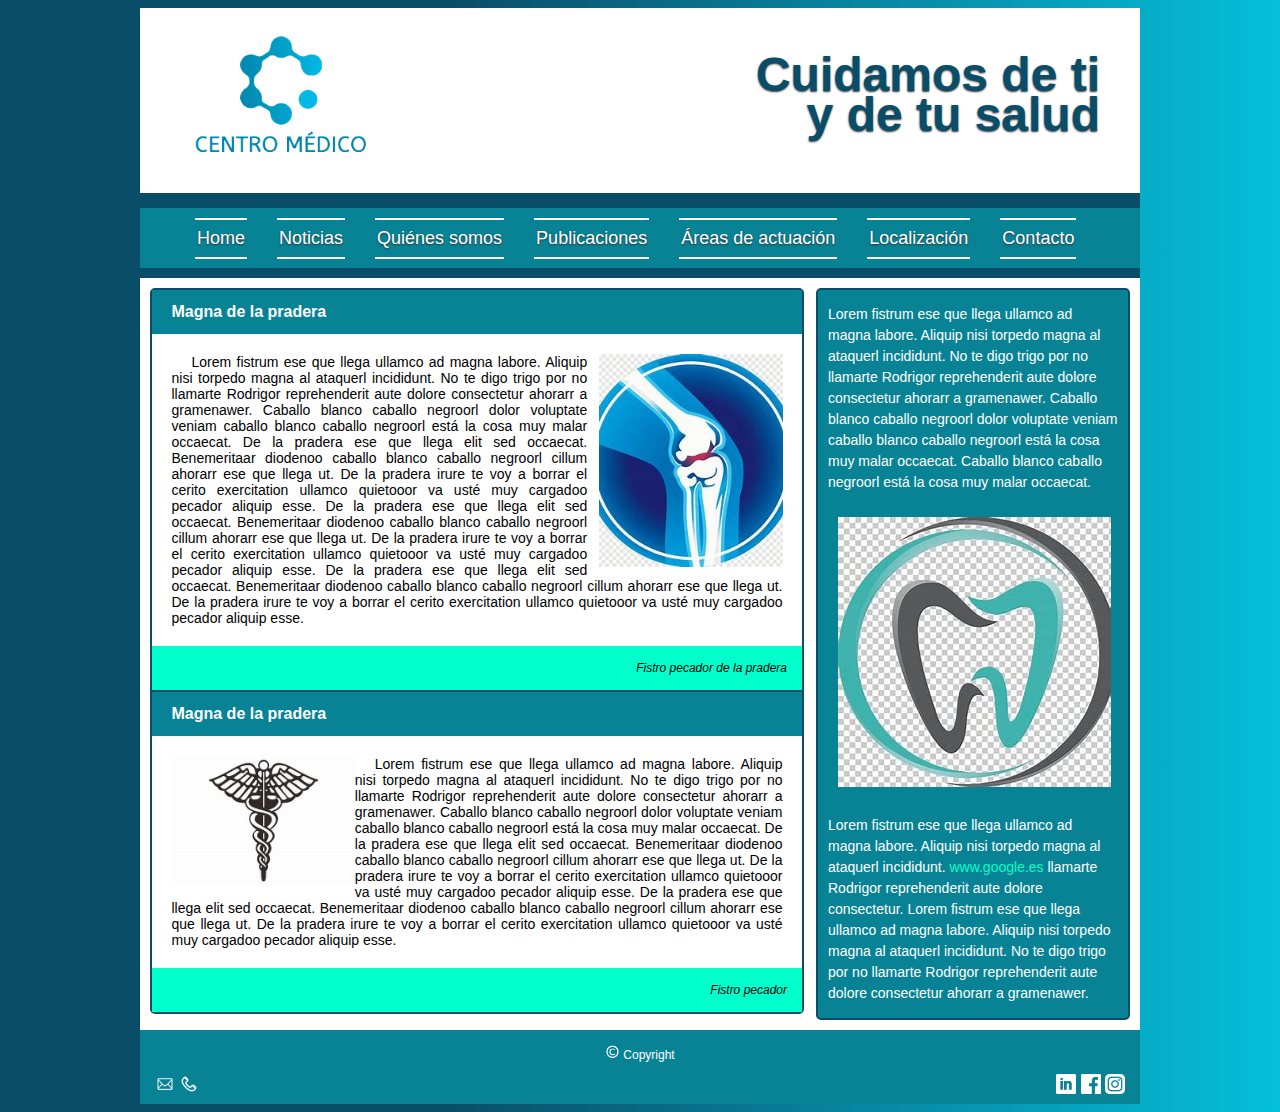
<file: Tarea_01_web/html/index.html>
<!DOCTYPE html>
<html>
    <head>
		<meta charset="utf-8">
		<meta name="viewport" content="width=device-width, initial-scale=1.0">
    	<title>Home</title>
	    <link rel="stylesheet" type="text/css" href="../css/index.css">
    </head>

    <body>
        <div class="contenedor">
    	    <header>
	    	    <img src="../images/logook.png">
			    <h1>Cuidamos de ti </br>y de tu salud</h1>
     	    </header>
		    <nav>
	    	    <ul>
					<li><a href="index.html">Home</a></li>
					<li><a href="noticias.html">Noticias</a></li>
					<li><a href="quienes_somos.html">Quiénes somos</a></li>
					<li><a href="publicaciones.html">Publicaciones</a></li>
			        <li class = "desplegable"><a href="areas_actuacion.html">Áreas de actuación</a>
						<ul>
							<li><a href="../images/odontologo.png">Odontología</a></li>
							<li class="desp1"><a href="../images/traumatologia.png">Traumatología</a></li>
							<li class="desp2"><a href="../images/medicina_general.png">Medicina General</a></li>
						</ul>
					</li>
					<li><a href="localizacion.html"></a>Localización</a></li>
					<li><a href="contacto.html">Contacto</a></li>
		        </ul>
	        </nav>
            <section>
                <header>
					<h4>Magna de la pradera</h4>
                </header>
                <article>
					<p>
						<a href="../images/traumatologia.png" target="_blank"><img src="../images/traumatologia.png" class="imgderechatexto"></a>
						Lorem fistrum ese que llega ullamco ad magna labore. Aliquip nisi torpedo magna al ataquerl
						incididunt. No te digo trigo por no llamarte Rodrigor reprehenderit aute dolore consectetur
						ahorarr a gramenawer. Caballo blanco caballo negroorl dolor voluptate veniam caballo blanco
						caballo negroorl está la cosa muy malar occaecat. De la pradera ese que llega elit sed occaecat.
						Benemeritaar diodenoo caballo blanco caballo negroorl cillum ahorarr ese que llega ut.
						De la pradera irure te voy a borrar el cerito exercitation ullamco quietooor va usté muy
						cargadoo pecador aliquip esse. De la pradera ese que llega elit sed occaecat.
						Benemeritaar diodenoo caballo blanco caballo negroorl cillum ahorarr ese que llega ut.
						De la pradera irure te voy a borrar el cerito exercitation ullamco quietooor va usté muy
						cargadoo pecador aliquip esse. De la pradera ese que llega elit sed occaecat.
						Benemeritaar diodenoo caballo blanco caballo negroorl cillum ahorarr ese que llega ut.
						De la pradera irure te voy a borrar el cerito exercitation ullamco quietooor va usté muy
						cargadoo pecador aliquip esse.
					</p>
                </article>
                <footer>
					<p>Fistro pecador de la pradera</p>
                </footer>
				<header>
					<h4>Magna de la pradera</h4>
                </header>
                <article>
					<p>
						<a href="../images/medicina_general.png" target="_blank"><img src="../images/medicina_general.png" class="imgizquierdatexto" alt="Imagen de medicine general"></a>
						Lorem fistrum ese que llega ullamco ad magna labore. Aliquip nisi torpedo magna al ataquerl
						incididunt. No te digo trigo por no llamarte Rodrigor reprehenderit aute dolore consectetur
						ahorarr a gramenawer. Caballo blanco caballo negroorl dolor voluptate veniam caballo blanco
						caballo negroorl está la cosa muy malar occaecat. De la pradera ese que llega elit sed occaecat.
						Benemeritaar diodenoo caballo blanco caballo negroorl cillum ahorarr ese que llega ut.
						De la pradera irure te voy a borrar el cerito exercitation ullamco quietooor va usté muy
						cargadoo pecador aliquip esse. De la pradera ese que llega elit sed occaecat.
						Benemeritaar diodenoo caballo blanco caballo negroorl cillum ahorarr ese que llega ut.
						De la pradera irure te voy a borrar el cerito exercitation ullamco quietooor va usté muy
						cargadoo pecador aliquip esse.</p>
                </article>
                <footer>
					<p>Fistro pecador</p>
                </footer>
            </section>
		    <aside><!--Banners y publicidad-->
				<p>Lorem fistrum ese que llega ullamco ad magna labore. Aliquip nisi torpedo magna al ataquerl
					incididunt. No te digo trigo por no llamarte Rodrigor reprehenderit aute dolore consectetur
					ahorarr a gramenawer. Caballo blanco caballo negroorl dolor voluptate veniam caballo blanco
					caballo negroorl está la cosa muy malar occaecat. Caballo blanco caballo negroorl está la
					cosa muy malar occaecat.
				</p>
				<a href= "../images/odontologo.png" target="_blank">
					<img src="../images/odontologo.png" class="imgaside" alt="Diente">
				</a>
				<p>Lorem fistrum ese que llega ullamco ad magna labore. Aliquip nisi torpedo magna al ataquerl
					incididunt. <a href="https://www.google.es/">www.google.es</a> llamarte Rodrigor reprehenderit aute dolore consectetur.
					Lorem fistrum ese que llega ullamco ad magna labore. Aliquip nisi torpedo magna al ataquerl
					incididunt. No te digo trigo por no llamarte Rodrigor reprehenderit aute dolore consectetur
					ahorarr a gramenawer.
				</p>
            </aside>
			<footer><!--pie de pagina con contacto y redes-->
				<p class="copyright"><img src="../images/copyright-w.png" alt="copyright">Copyright</p>
				<a href="mailto:vanesa.lido@gmail.com"><img src="../images/sobre-white.png"></a>
				<img src="../images/telephone-w.png" alt="telefono">
				<div class = "redes">
					<a href="https://www.linkedin.com/" target="_blank"><img src="../images/linkedin-w.png"></a>
					<a href="https://www.facebook.com/" target="_blank"><img src="../images/facebook-w.png"></a>
					<a href="https://www.instagram.com/" target="_blank"><img src="../images/instagram-w.png"></a>
				</div>
			</footer>
		</div>
    </body>
</html>
</file>
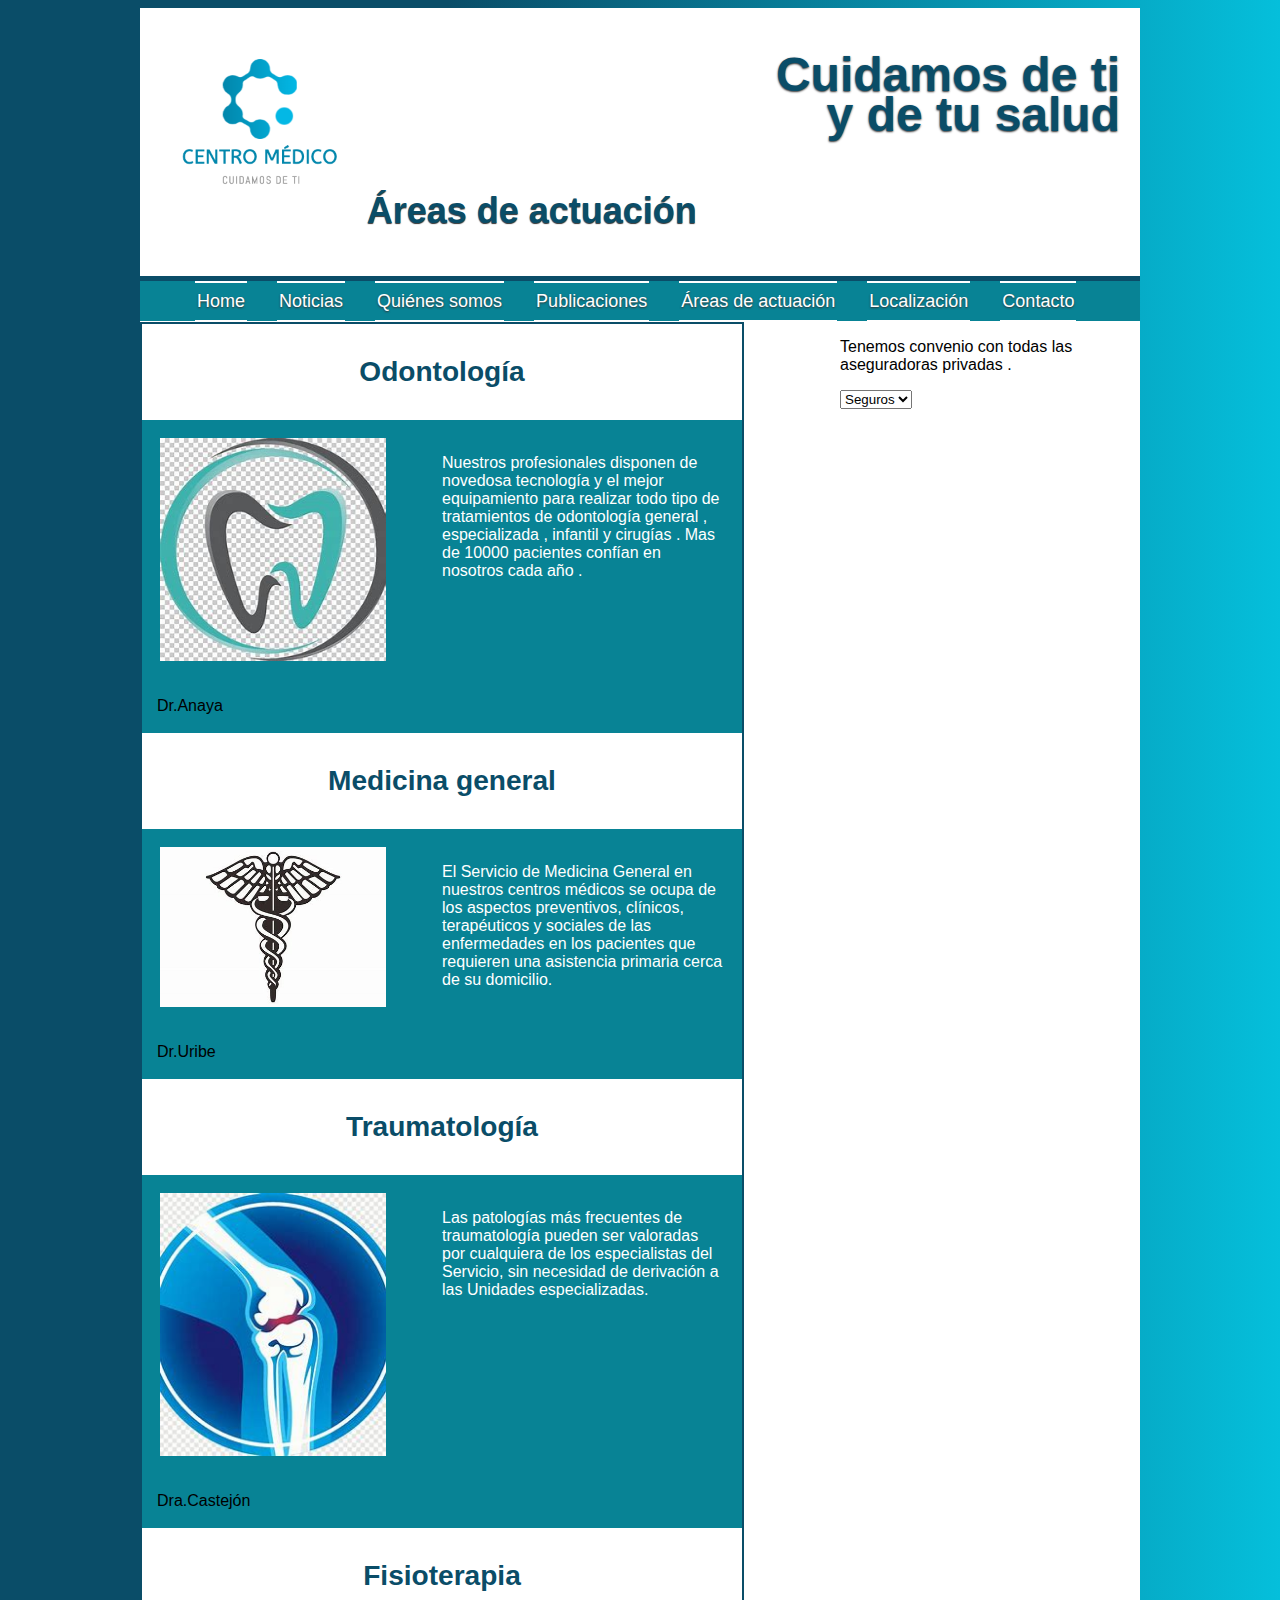
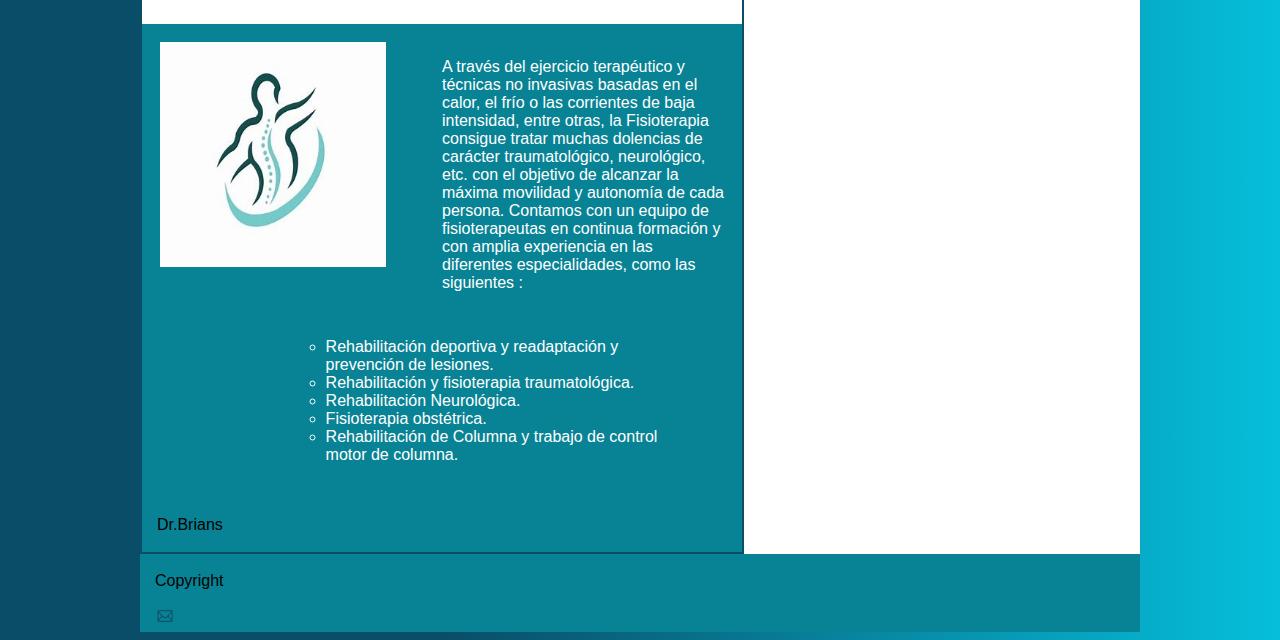
<file: Tarea_01_web/html/areas_actuacion.html>
<!DOCTYPE html>
<html>
<head> 
    <meta charset="utf-8">
    <meta name="viewport" content="width=device-width,initial-scale=1.0">
    <title>Áreas de actuación</title>
    <link rel="stylesheet" type="text/css" href="../css/areas_actuacion.css">
</head>
<body>
    <div class="contenedor">
     <header>
   
        <img src="../images/logo.png" width="170px">
        <h1>Cuidamos de ti </br>y de tu salud</h1>
        <h2>Áreas de actuación </h2>
     </header>
    
        <nav>
            <ul>
                <li><a href="index.html">Home</a></li>
                <li>Noticias</li>
                <li><a href="quienes_somos.html">Quiénes somos</a></li>
                <li>Publicaciones</li>
                <li class = "desplegable"><a href="areas_actuacion.html">Áreas de actuación</a>
                    <ul>
                        <li><a href="../images/odontologo.png">Odontología</a></li>
                        <li class="desp1"><a href="../images/traumatologia.png">Traumatología</a></li>
                        <li class="desp2"><a href="../images/medicina_general.png">Medicina General</a></li>
                    </ul>
                </li>
                <li>Localización</li>
                <li><a href="contacto.html">Contacto</a></li>
            </ul>
        </nav>

        
    
        <section>
            <header>
             <h3>Odontología</h3>
            </header>
            <article>
              <p>Nuestros profesionales disponen de novedosa tecnología y el mejor equipamiento para realizar todo tipo de tratamientos de odontología general , 
               especializada , infantil y cirugías . Mas de 10000 pacientes confían en nosotros cada año .</p>
              <img src="../images/odontologo.png  "class="imagenodo"> 
            </article>
            <footer><!--Pie del artículo con el autor por ejemplo-->
             <p>Dr.Anaya</p>
            </footer>
            <header>
                <h3>Medicina general</h3>
            </header>
            <article>
                <p> El Servicio de Medicina General en nuestros centros médicos se ocupa de los aspectos preventivos, clínicos, terapéuticos y sociales de las 
                    enfermedades en los pacientes que requieren una asistencia primaria cerca de su domicilio.</p>

                <img src="../images/medicina_general.png "class="imagenodo"> 
            </article>
            <footer><!--Pie del artículo con el autor por ejemplo-->
             <p>Dr.Uribe</p>
            </footer>
            <header>
              <h3>Traumatología</h3>
            </header>
            <article>
               <p>Las patologías más frecuentes de traumatología pueden ser valoradas por cualquiera de los especialistas del Servicio, sin necesidad de derivación
                  a las Unidades especializadas.</p>
                <img src="../images/traumatologia.png   " class="imagenodo"> 
            </article>
            <footer><!--Pie del artículo con el autor por ejemplo-->
              <p>Dra.Castejón</p>
            </footer>
            <header>
              
              <h3>Fisioterapia</h3>
            </header>
            <article>
             <p> A través del ejercicio terapéutico y técnicas no invasivas basadas en el calor, el frío o las corrientes de baja intensidad, entre otras, 
                  la Fisioterapia consigue tratar muchas dolencias de carácter traumatológico, neurológico, etc. con el objetivo de alcanzar la máxima movilidad 
                   y autonomía de cada persona.
                   Contamos con un equipo de fisioterapeutas en continua formación y con amplia experiencia en las diferentes especialidades, como las siguientes :
             </p>
                <img src="../images/fisioterapia.png   " class="imagenodo"> 
                <ul id="fisioterapia" type="circle">
                    <li>Rehabilitación deportiva y readaptación y prevención de lesiones.</li>
                    <li>Rehabilitación y fisioterapia traumatológica.</li>
                    <li>Rehabilitación Neurológica.</li>
                    <li>Fisioterapia obstétrica.</li>
                    <li>Rehabilitación de Columna y trabajo de control motor de columna.</li>
                </ul>
            </article>
            <footer><!--Pie del artículo con el autor por ejemplo-->
              <p>Dr.Brians</p>
            </footer>
        </section>
        <aside>
            <p>Tenemos convenio con todas las aseguradoras privadas .</p>
            <select name="" id="">
                <option value="Seguros" disabled selected>
                    Seguros
                </option>
                <option value="Sanitas">
                    Sanitas
                </option>
                <option value="Adeslas">
                    Adeslas
                </option>
                <option value="Mafre">
                    Mafre
                </option>
                <option value="Asisa">
                    Asisa
                </option>

            </select>
            
        </aside>
            
            <footer><!--pie de pagina con contacto-->
                    <p>Copyright</p>
                    <a href="mailto:vanesa.lido@gmail.com"><img src="../images/sobre.png" width="20px"></a>
             </footer>
               
        
        
        
    
     



   
    </div>
</body>
</html>
</file>
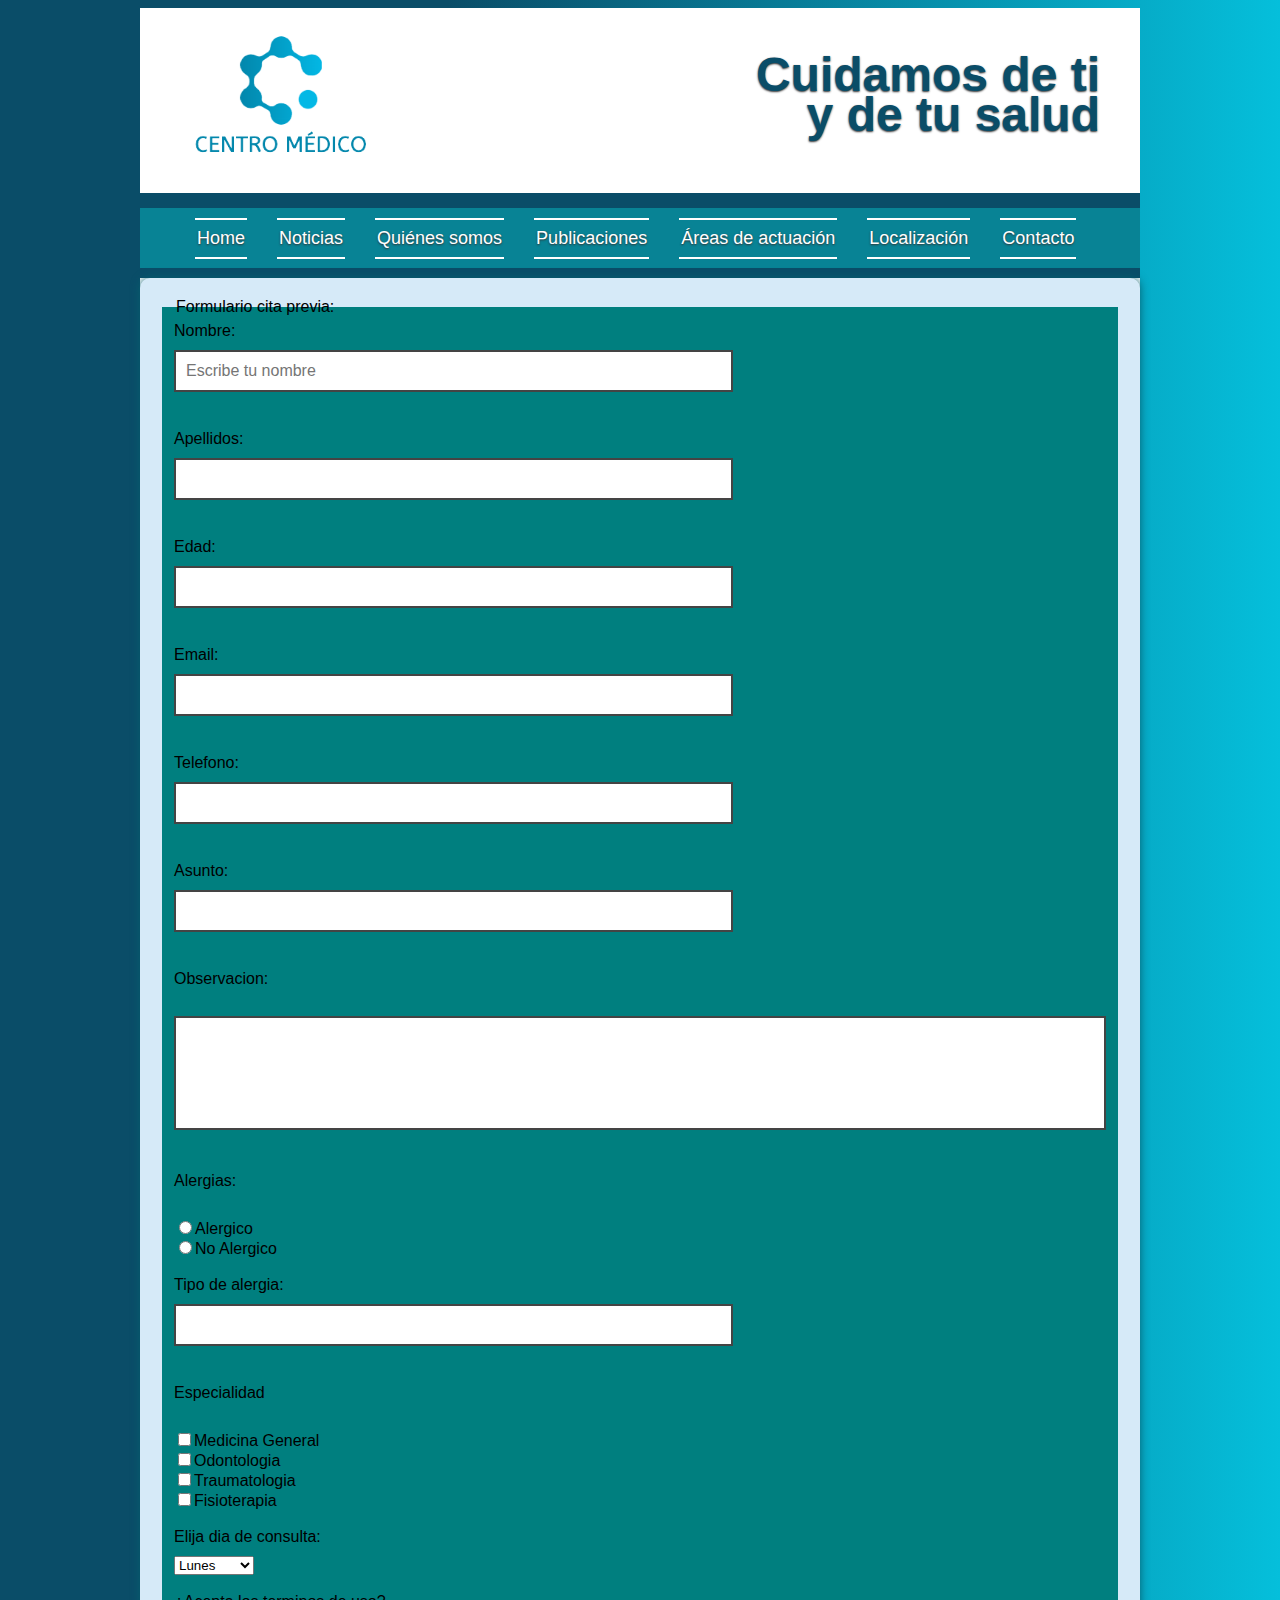
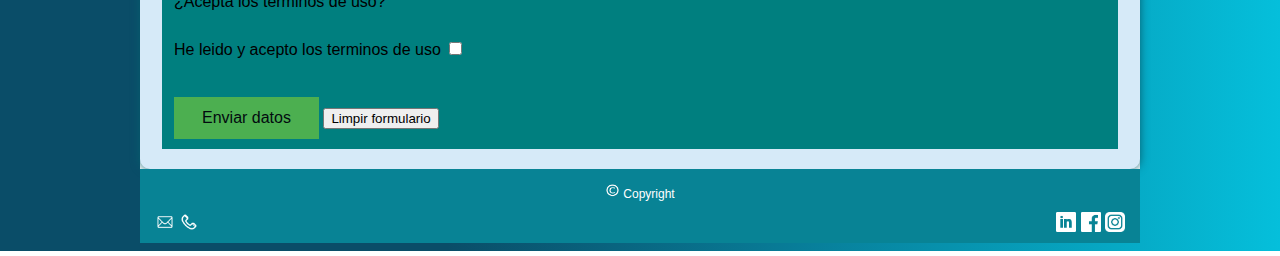
<file: Tarea_01_web/html/contacto.html>
<!DOCTYPE html>
<html>
    <head>
		<meta charset="utf-8">
		<meta name="viewport" content="width=device-width, initial-scale=1.0">
    	<title>Home</title>
	    <link rel="stylesheet" type="text/css" href="../css/contacto.css">
    </head>

    <body>
        <div class="contenedor">
    	    <header>
	    	    <img src="../images/logook.png">
			    <h1>Cuidamos de ti </br>y de tu salud</h1>
     	    </header>
		    <nav>
	    	    <ul>
					<li><a href="index.html">Home</a></li>
					<li><a href="noticias.html">Noticias</a></li>
					<li><a href="quienes_somos.html">Quiénes somos</a></li>
					<li><a href="publicaciones.html">Publicaciones</a></li>
					<li class = "desplegable"><a href="areas_actuacion.html">Áreas de actuación</a>
						<ul>
							<li><a href="../images/odontologo.png">Odontología</a></li>
							<li class="desp1"><a href="../images/traumatologia.png">Traumatología</a></li>
							<li class="desp2"><a href="../images/medicina_general.png">Medicina General</a></li>
						</ul>
					</li>
					<li><a href="localizacion.html"></a>Localización</a></li>
					<li><a href="contacto.html">Contacto</a></li>
		        </ul>
	        </nav>
			<style>
				/* Estilos generales para el formulario */
				form {
				  max-width: 1300px; /* Ancho máximo del formulario en dispositivos de escritorio */
				  margin: 0 auto; /* Centrar el formulario en la página */
				}
				
				/* Media query para dispositivos móviles y tablets */
				@media screen and (max-width: 768px) {
				  form {
					max-width: 100%; /* Ancho completo del formulario en dispositivos más pequeños */
					padding: 0 20px; /* Agregar un poco de espacio adicional a los lados del formulario */
				  }
				}
				</style>
				
            <form action="citaMedica.jsp" method="post">
				<fieldset>
					<legend>Formulario cita previa:</legend>
					<label for="Nombre">Nombre: </label>
					<input id="Nombre" placeholder="Escribe tu nombre" type="text" name="Nombre"/>
					<!--
						Hacer espacios con css.
					-->
					<br/>
					<br/>
					<label for="Apellidos">Apellidos: </label>
					<input id="Apellidos" type="text" name="Apellidos" />
					<br/>
					<br/>
					<label for="Edad">Edad: </label>
					<input id="Edad" type="text" name="Edad" />
					<br/>
					<br/>
					<label for="Email">Email: </label>
					<input id="Email" type="text" name="Email" />
					<br/>
					<br/>
					<label for="Telefono">Telefono: </label>
					<input id="Telefono" type="text" name="Telefono" />
					<br/>
					<br/>
					<label for="Asunto">Asunto: </label>
					<input id="Asunto" type="text" name="Asunto" />
					<br/>
					<br/>
					<label for="observacion">Observacion: </label>
					<br />
					<textarea style="resize: none;" rows="5" cols="80" name="Observacion"></textarea>
					<br />
					<br />
					<label for="Alergias">Alergias: </label> <br />
					<input type="radio" name="Alergias" value="A" />Alergico<br />
					<input type="radio" name="Alergias" value="N" />No Alergico<br />
					<br />
					<label for="Tipo de alergia">Tipo de alergia: </label>
					<input id="Tipo de alergia" type="text" name="Tipo de alergia" />
					<br />
					<br />
					<label for="Especialidad">Especialidad</label>
					<br />
					<input type="checkbox" name="Especialidad" value="M" />Medicina General<br />
					<input type="checkbox" name="Especialidad" value="O" />Odontologia<br />
					<input type="checkbox" name="Especialidad" value="T" />Traumatologia<br />
					<input type="checkbox" name="Especialidad" value="F" />Fisioterapia<br />
					<br />
					<label for="dia de consulta">Elija dia de consulta: </label>
					<select name="dia de consulta">
						<option value="Lu">Lunes</option>
						<option value="Ma">Martes</option>
						<option value="Mi">Miercoles</option>
						<option value="Ju">Jueves</option>
						<option value="Vi">Viernes</option>
					</select>
					<br />
					<br />
					<label for="Terminos">¿Acepta los terminos de uso? </label>
					<br />
					He leido y acepto los terminos de uso <input type="checkbox" name="Terminos" value="Y" />
					<br />
					<br />
					<input type="submit" value="Enviar datos" />
					<input type="reset" value="Limpir formulario" />

				</fieldset>
			</form>
			<footer><!--pie de pagina con contacto y redes-->
				<p class="copyright"><img src="../images/copyright-w.png" alt="copyright">Copyright</p>
				<a href="mailto:vanesa.lido@gmail.com"><img src="../images/sobre-white.png"></a>
				<img src="../images/telephone-w.png" alt="telefono">
				<div class = "redes">
					<a href="https://www.linkedin.com/" target="_blank"><img src="../images/linkedin-w.png"></a>
					<a href="https://www.facebook.com/" target="_blank"><img src="../images/facebook-w.png"></a>
					<a href="https://www.instagram.com/" target="_blank"><img src="../images/instagram-w.png"></a>
				</div>
			</footer>
		</div>
    </body>
</html>
</file>
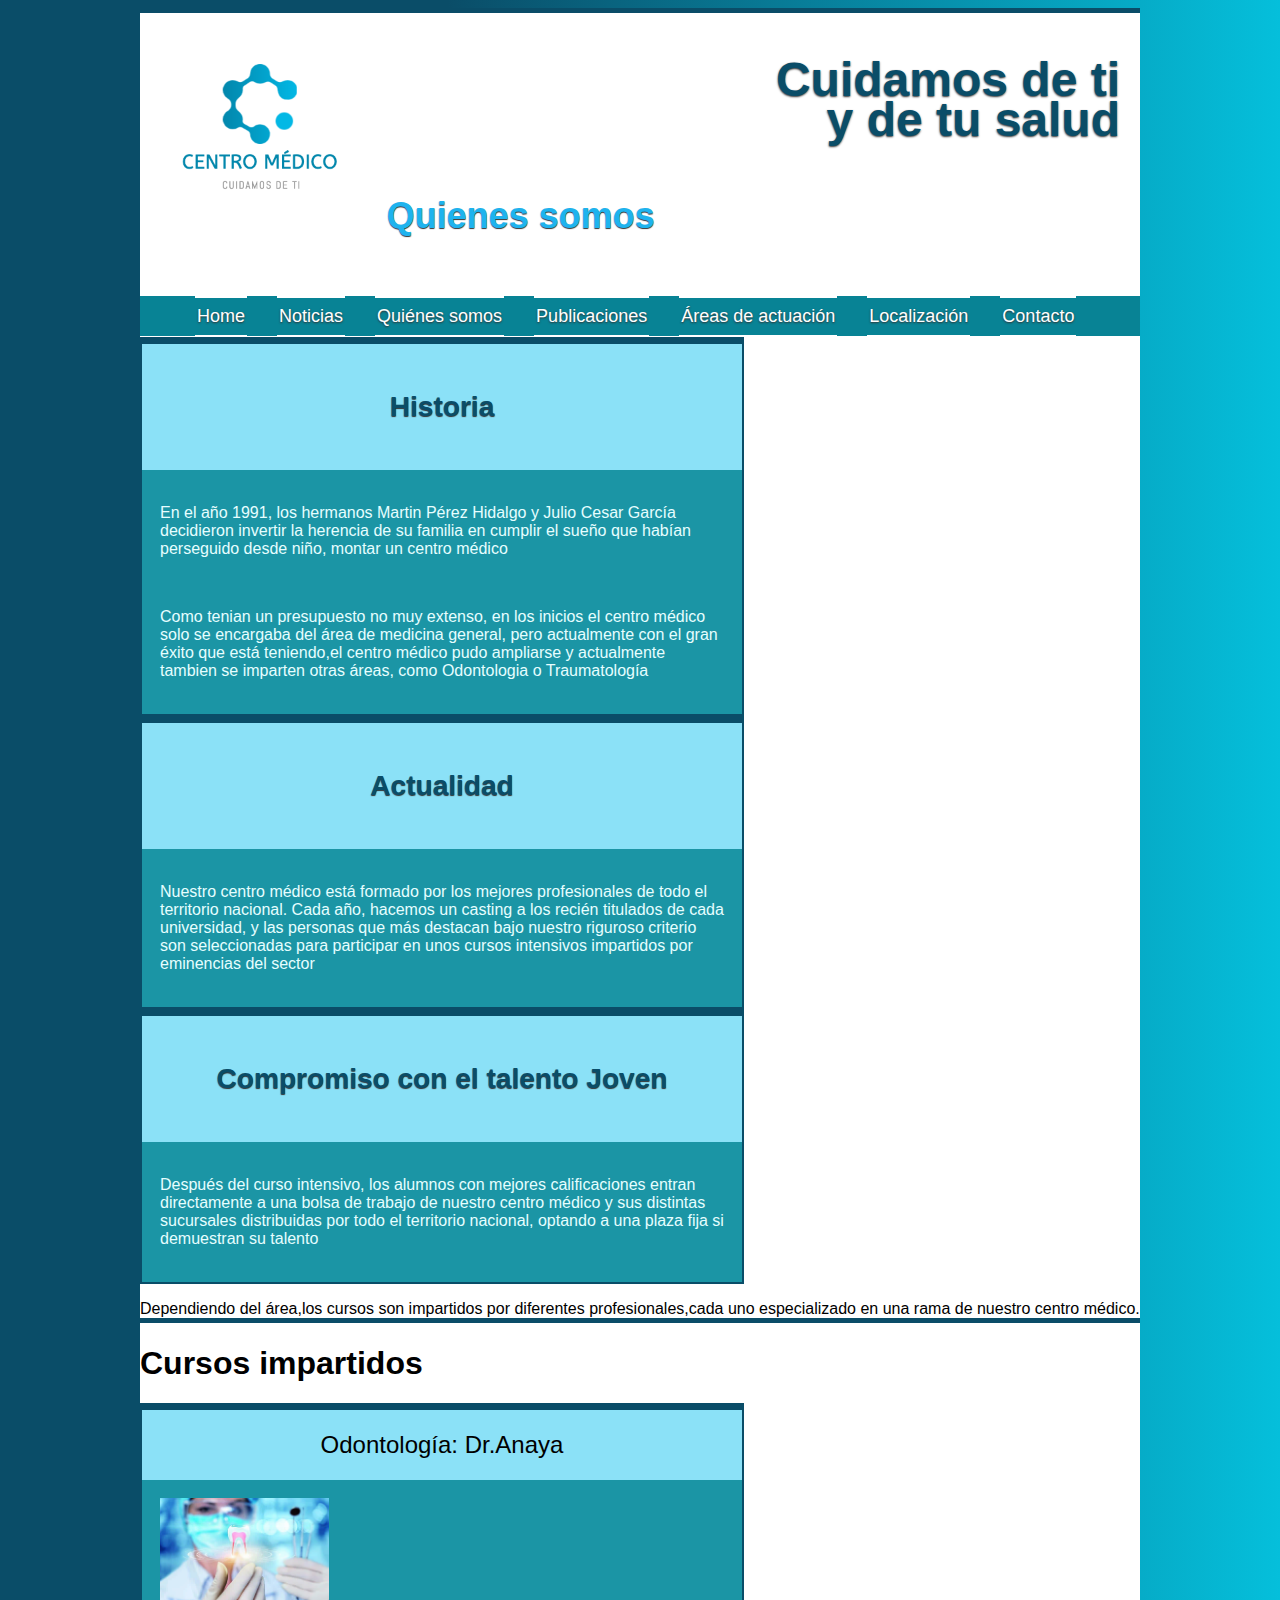
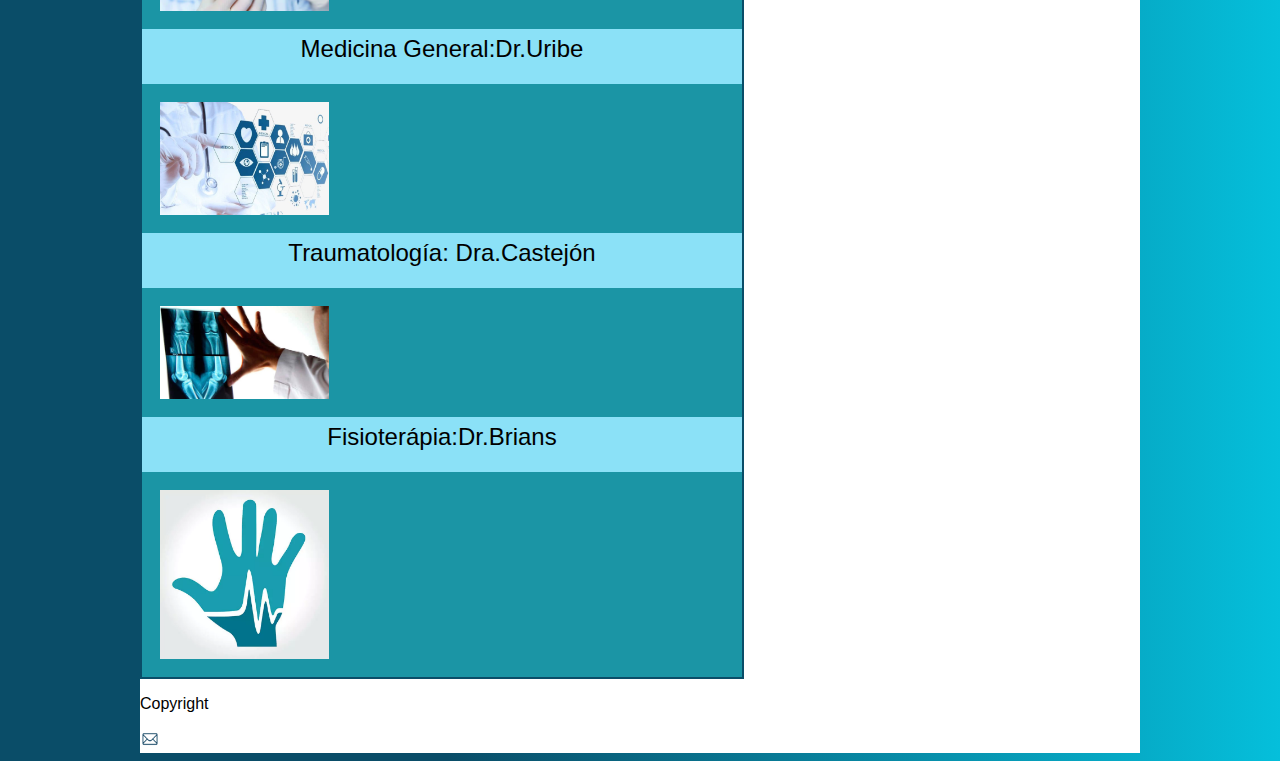
<file: Tarea_01_web/html/quienes_somos.html>
<!DOCTYPE html>
<html>
<head> <!--probando-->
    <meta charset="utf-8">
    <meta name="viewport" content="width=device-width,initial-scale=1.0">
    <title>Quienes somos</title>
    <link rel="stylesheet" href="../css/quienes_somos.css">
</head>

<body>
 
    <div class="contenedor"> 
        <header>
   
         <img src="../images/logo.png" width="170px">
         <h1>Cuidamos de ti </br>y de tu salud</h1>
         <h2>Quienes somos</h2>
        </header>
    
        <nav>
            <ul>
                <li><a href="index.html">Home</a></li>
                <li>Noticias</li>
                <li><a href="quienes_somos.html">Quiénes somos</a></li>
                <li>Publicaciones</li>
                <li class = "desplegable"><a href="areas_actuacion.html">Áreas de actuación</a>
                    <ul>
                        <li><a href="../images/odontologo.png">Odontología</a></li>
                        <li class="desp1"><a href="../images/traumatologia.png">Traumatología</a></li>
                        <li class="desp2"><a href="../images/medicina_general.png">Medicina General</a></li>
                    </ul>
                </li>
                <li>Localización</li>
                <li><a href="contacto.html">Contacto</a></li>
            </ul>
        </nav>

        
            <section>
              
                <header>
                    <h3>Historia</h3>
                </header>

               <article>
                 <p>En el año 1991, los hermanos Martin Pérez Hidalgo y Julio Cesar García decidieron invertir la herencia de su familia en cumplir el sueño que habían perseguido
                    desde niño, montar un centro médico
                 </p>
                 <br/>
                 <p>Como tenian un presupuesto no muy extenso, en los inicios el centro médico solo se encargaba del área de medicina general, pero actualmente con el gran éxito
                    que está teniendo,el centro médico pudo ampliarse y actualmente tambien se imparten otras áreas, como Odontologia o Traumatología
                 </p>
                 
               
                </article>
            </section>    
            
            <section>

                <header>
                    <h3>Actualidad</h3>
                </header>
                
                <article>
                    <p>Nuestro centro médico está formado por los mejores profesionales de todo el territorio nacional. Cada año, hacemos un casting a los recién titulados
                       de cada universidad, y las personas que más destacan bajo nuestro riguroso criterio son seleccionadas para participar en unos cursos intensivos
                       impartidos por eminencias del sector
                    </p>
                    
                </article>
            
            </section>   
            

            <section>
                    
                    <header>
                        <h3>Compromiso con el talento Joven</h3>
                    </header>
                      
                      <article>
                         <p>Después del curso intensivo, los alumnos con mejores calificaciones entran directamente a una bolsa de trabajo de nuestro centro médico 
                         y sus distintas sucursales distribuidas por todo el territorio nacional, optando a una plaza fija si demuestran su talento 
                        </p>
                      </article>

            </section>

               

                

           
                
            <p id="compromisofin">Dependiendo del área,los cursos son impartidos por diferentes profesionales,cada uno especializado en una rama de nuestro centro médico.</p>


            <h1>Cursos impartidos</h1>

            
            
            <section id="fondo_cursos">

                
                        
                        <header>
                            Odontología: Dr.Anaya
                        </header>

                        <article>
                            <img id="odontosalemal" src="../images/odontojuanv2.png "class="imagenodo"> 
                        </article>
                        
                        <header>
                          Medicina General:Dr.Uribe
                        </header>

                        <article>
                             <img src="../images/medicinageneraljuan.png "class="imagenodo">
                        </article>
                     
                        <header>
                         Traumatología: Dra.Castejón
                        </header>
                    
                        <article>
                         <img src="../images/traumajuan.png "class="imagenodo"> 
                        </article>
                    
                        <header>
                           Fisioterápia:Dr.Brians
                        </header>
                            
                        <article>
                           <img src="../images/fisiojuan.png "class="imagenodo"> 
                        </article>            
                   
            </section>
            
            
           

            
            <footer><!--pie de pagina con contacto-->
                <p>Copyright</p>
                <a href="ciberjbr@gmail.com"><img src="../images/sobre.png" width="20px"></a>
            </footer>
    
    </div>           

</body>
</html>

<!-- probando v3  --> 









<!-- probando v4 -->
</file>
<file: Tarea_01_web/css/index.css>
body{
	background: rgb(10,77,104);
	background: linear-gradient(90deg, rgba(10,77,104,1) 0%, rgba(10,77,104,1) 35%, rgba(5,191,219,1) 100%);
	/*Realizado con esta página https://cssgradient.io/*/
}
.contenedor{
	position: relative;
	margin: 0 auto;
	justify-content: center;
	width: 1000px;
	font-family: 'Trebuchet MS', sans-serif;
	background-color: white;
}

/*HEADER - CABECERA*/
body header{
	background-color: white;
	padding: 15px 40px;
	border-bottom: 15px #0A4D68 solid;
	font-size: 24px;
	line-height: 40px;
}
header img{
	width: 200px;
}
header h1{
	color: #0A4D68;
	text-align: right;
	float: right;
	text-shadow: 0px 1px 2px #333333;
}

/*BARRA DE NAVEGACIÓN*/
nav{
	width: 100%;
	background-color: #088395;
	padding: 10px 0px;
	border-bottom: 10px #0A4D68 solid;
}
nav ul{
	height: 40px;
	background-color: #088395;
	text-shadow: 0px 1px 2px #333333;
	text-align: center;
	margin: auto;
}
nav ul li{
	color: white;
	font-size: 18px;
	display: flex;
	background-color: #088395;
	margin: 0 15px;
	padding: 8px 2px;
	border-bottom: 2px white solid;
	border-top: 2px white solid;
	text-align: center;
	float: left;
}
nav ul li a{
	color: white;
	text-decoration: none;
}
nav ul li:hover{
	background-color: #0A4D68;
	color: #00FFCA;
	border-bottom: 2px #0A4D68 solid;
	border-top: 2px #0A4D68 solid;
}
nav ul li a:hover{
	background-color: #0A4D68;
	color: #00FFCA;
}

/*DESPLEGABLE DE LA BARRA DE NAVEGACIÓN*/
.desplegable{
	position: relative;
}
.desplegable:hover ul{
	display: block;
	opacity: 1;
}
.desplegable ul{
	width: auto;
	height: auto;
	position: absolute;
	padding: 0px;
	margin: 29px 0px;
	text-shadow: 0px 1px 2px #333333;
	text-align: center;
	border-bottom: 2px #0A4D68 solid;
	border-top: 2px #0A4D68 solid;
	background-color: #0A4D68;
	opacity: 0;
	display: none;
}
.desplegable ul li{
	position: absolute;
	text-shadow: 0px 1px 2px #333333;
	text-align: center;
	border-bottom: 2px #0A4D68 solid;
	border-top: 2px #0A4D68 solid;
	background-color: #0A4D68;
	padding: 10px;
	width: 140px;
}
.desplegable ul li:hover{
	border-bottom: 2px #088395 solid;
	border-top: 2px #088395 solid;
	background-color: #088395;
}
.desplegable ul li a:hover{
	background-color: #088395;
}
.desp1{
	top: 40px;
}
.desp2{
	top: 80px;
}

/*CONTENIDO SECTION*/
section{
	width: 65%;
	padding: 0px;
	margin: 10px;
	border-radius: 5px;
	border: 2px #0A4D68 solid;
	display: inline-block;
}
section header{
	padding: 0px;
	margin: 0px;
	border-bottom: 0px;
}
section header h4{
	background-color: #088395;
	color: white;
	font-size: 16px;
	margin: 0px;
	padding: 2px 3%;
}
section footer{
	background-color: #00FFCA;
	height: auto;
	border-bottom: 2px #0A4D68 solid;
}
section footer:last-child{
	border-bottom: 0px;
}
section footer p{
	background-color: #00FFCA;
	color: 3f3e3e;
	padding: 1px 0px;
	font-size: 12px;
	font-style: italic;
	text-align: right;
}
article{
	padding: 3%;
	height: auto;
}
article p{
	text-indent: 20px;
	font-size: 14px;
	text-align: justify;
	width: 100%;
	display: inline-block;
	margin: 0;
}
.imgderechatexto{
	width: 30%;
	float: right;
	margin-left: 12px;
}
.imgizquierdatexto{
	width: 30%;
	float: left;
}

/*CONTENIDO ASIDE*/
aside{
	float: right;
	width: 29%;
	height: auto;
	background-color: #088395;
	color: white;
	padding: 0px 10px;
	margin: 10px 10px 10px 0px;
	border-radius: 5px;
	border: 2px #0A4D68 solid;
}
aside p{
	line-height: 1.5em;
	font-size: 14px;
}
aside p a{
	text-decoration: none;
	color: #00FFCA;
}
aside p a:hover{
	text-decoration: none;
	color:#0A4D68;
}
.imgaside{
	width: auto;
	margin: 10px;
}

/*FOOTER - PIE DE PÁGINA*/
footer{
	clear: both;
	background-color: #088395;
	padding: 2px 15px;
	height: 70px;
}
footer img {
	width: 20px;
}
.copyright{
	color: white;
	text-align: center;
	font-size: 12px;
}
.copyright img {
	width: 15px;
	margin-right: 3px;
}
.redes{
	float: right;
}
.redes img{
	display: inline;
}


/*MEDIA QUERIES AND RESPONSIVE*/
/*Adaptación de ancho fijo de resoluciones de más de 1300px de ancho*/
@media screen and (min-width: 1300px){
	.contenedor{
		width: 80%;
		height: auto;
	}
	/*BARRA DE NAVEGACIÓN*/
	nav{
		width: auto;
	}
	nav ul{
		width: auto;
		padding: 0px 5% !important;
	}
	nav ul li{
		margin: 0px 1%;
		padding: 8px 1% !important;
		width: auto;
		height: auto;
		display: inline;
	}
	/*DESPLEGABLE DE LA BARRA DE NAVEGACIÓN*/
	.desplegable ul{
		margin: 4% 0px;
	}
	.desplegable ul li{
		padding: 3%;
		width: 170px;
	}	
	/*CONTENIDO SECTION*/
	section{
		padding: 0px;
		margin: 0.8%;
		font-size: 24px;
	}
	section header{
		padding: 0px;
		margin: 0px;
		border-bottom: 0px;
	}
	article{
		padding: 3%;
		height: auto;
	}
	.imgderechatexto{
		width: 30%;
	}
	.imgizquierdatexto{
		width: 30%;
	}
	/*CONTENIDO ASIDE*/
	aside{
		padding: 0px 1.5%;
		margin: 0.6% 0.6% 0.6% 0px;
	}
	.imgaside{
		width: 100%;
		margin: 0.6%;
	}
}

/*Adaptación optimizada para verse en una tablet en posición horizontal.*/
@media screen and (min-width: 700px) and (max-width: 1000px) and (orientation: landscape) {
	.contenedor{
		width: 100%;
		height: auto;
	}
	/*CABECERA*/
	body header{
		padding: 15px 2%;
	}
	header img{
		width: 20%;
	}
	header h1{
		font-size: 5vw;
	}
	/*BARRA DE NAVEGACIÓN*/
	nav{
		width: 100%;
	}
	nav ul{
		padding: 0px 3%;
	}
	nav ul li{
		font-size: 2.1vw;
		margin: 0px 0.6%;
		padding: 8px 0.5%;
	}
	/*DESPLEGABLE DE LA BARRA DE NAVEGACIÓN*/
	.desplegable ul{
		margin: 26px 0px;
	}
	.desplegable ul li{
		padding: 9px;
		width: 130px;
	}
	/*CONTENIDO SECTION*/
	section{
		width: 65%;
		padding: 0px;
		margin: 0.6%;
		border-radius: 8px;
	}
	section header{
		padding: 0px;
		margin: 0px;
		border-bottom: 0px;
	}
	article{
		padding: 2%;
		height: auto;
	}
	.imgderechatexto{
		width: 40%;
	}
	.imgizquierdatexto{
		width: 40%;
	}
	/*CONTENIDO ASIDE*/
	aside{
		padding: 0px 1.5%;
		margin: 0.6% 0.6% 0.6% 0px;
	}
	.imgaside{
		width: 100%;
		margin: 0.6%;
	}
}

/*Adaptación optimizada para verse en una tablet en posición vertical.*/
@media screen and (max-width: 699px) and (orientation: portrait) {
	*{
		padding: 0px;
		margin: 0px;
	}
	.contenedor{
		width: 100%;
		height: auto;
	}
	/*CABECERA*/
	body header{
		padding: 30px 2%;
	}
	header img{
		width: 25%;
		margin: 1%;
	}
	header h1{
		font-size: 5vw;
		margin-top: 35px;
	}
	/*BARRA DE NAVEGACIÓN*/
	nav{
		width: 100%;
	}
	nav ul{
		padding: 0px;
		height: 295px;
	}
	nav ul li{
		font-size: 3vw;
		width: 100%;
		margin: 0px 0.5%;
		padding: 8px 3%;
		display: block !important;
	}
	/*DESPLEGABLE DE LA BARRA DE NAVEGACIÓN*/
	.desplegable ul{
		margin: 10px 0px;
	}
	.desplegable ul li{
		padding: 9px;
		width: 130px;
	}
	/*CONTENIDO SECTION*/
	section{
		width: 65%;
		padding: 0px;
		margin: 0.5%;
		border-radius: 8px;
	}
	section header{
		padding: 0px;
		margin: 0px;
		border-bottom: 0px;
	}
	article{
		padding: 3%;
		height: auto;
	}
	.imgderechatexto{
		width: 40%;
	}
	.imgizquierdatexto{
		width: 40%;
	}
	/*CONTENIDO ASIDE*/
	aside{
		padding: 0px 1.5%;
		margin: 0.6% 0.6% 0.6% 0px;
	}
	.imgaside{
		width: 100%;
		margin: 0.6%;
	}
	/*FOOTER - PIE DE PÁGINA*/
	footer{
		padding: 5px 2%;
		height: 100px;
	}
	footer img {
		width: 4%;
	}
	.copyright{
		font-size: 14px;
	}
	.copyright img {
		width: 2%;
		margin-right: 3px;
	}
	.redes img{
		display: inline;
		margin-top: 15px;
	}
}

/*Adaptación optimizada para verse en un teléfono posición horizontal.*/
@media screen and (max-width: 660px) and (orientation: portrait){
	.contenedor{
		width: 100%;
		height: auto;
	}
	/*HEADER - CABECERA*/
	body header{
		padding: 8% 2% 25%;
		width: auto;
		height: auto;
		margin: 0px;
	}
	header img{
		width: 80%;
		margin: auto;
		display: block !important;
		clear: left;
		border-bottom: 4px #088395 solid;
	}
	header h1{
		display: block;
		font-size: 7vw;
		text-align: center;
		width: auto;
		padding: 0px;
		margin: 20px 25% 0px 0px;
	}
	/*BARRA DE NAVEGACIÓN*/
	nav{
		width: 100%;
	}
	nav ul{
		padding: 0px;
		height: 295px;
	}
	nav ul li{
		font-size: 3vw;
		width: 100%;
		margin: 0px 0.5%;
		padding: 8px 3%;
		display: block !important;
	}
	/*DESPLEGABLE DE LA BARRA DE NAVEGACIÓN*/
	.desplegable ul{
		margin: 10px 0px;
	}
	.desplegable ul li{
		padding: 9px;
		width: 130px;
	}
	/*CONTENIDO SECTION*/
	section{
		width: 65%;
		padding: 0px;
		margin: 0.5%;
		border-radius: 8px;
	}
	section header{
		padding: 0px;
		margin: 0px;
		border-bottom: 0px;
	}
	article{
		padding: 3%;
		height: auto;
	}
	.imgderechatexto{
		width: 40%;
	}
	.imgizquierdatexto{
		width: 40%;
	}
	/*CONTENIDO ASIDE*/
	aside{
		padding: 0px 1.5%;
		margin: 0.6% 0.6% 0.6% 0px;
	}
	.imgaside{
		width: 100%;
		margin: 0.6%;
	}
	/*FOOTER - PIE DE PÁGINA*/
	footer{
		padding: 5px 2%;
		height: 100px;
	}
	footer img {
		width: 4%;
	}
	.copyright{
		font-size: 14px;
	}
	.copyright img {
		width: 2%;
		margin-right: 3px;
	}
	.redes img{
		display: inline;
		margin-top: 15px;
	}
}

/*Adaptación optimizada para verse en un teléfono posición vertical.*/
@media screen and (max-width: 600px) and (orientation: portrait){
	.contenedor{
		width: 100%;
		height: auto;
	}
	/*HEADER - CABECERA*/
	body header{
		padding: 8% 2% 25%;
		width: auto;
		height: auto;
		margin: 0px;
	}
	header img{
		width: 80%;
		margin: auto;
		display: block;
		clear: left;
		border-bottom: 4px #088395 solid;
	}
	header h1{
		display: block;
		font-size: 7vw;
		text-align: center;
		width: auto;
		padding: 0px;
		margin: 20px 25% 0px 0px;
	}
	/*BARRA DE NAVEGACIÓN*/
	nav{
	width: 100%;
	}
	nav ul{
		padding: 0px;
		height: 295px;
	}
	nav ul li{
		font-size: 3vw;
		width: 100%;
		margin: 0px 0.5%;
		padding: 8px 3%;
		display: block !important;
	}
	/*CONTENIDO SECTION*/
	section{
		width: auto;
		padding: 0px;
		margin: 0.5%;
		border-radius: 8px;
	}
	section header{
		padding: 0px;
		margin: 0px;
		border-bottom: 0px;
	}
	article{
		padding: 3%;
		height: auto;
	}
	.imgderechatexto{
		width: 40%;
	}
	.imgizquierdatexto{
		width: 40%;
	}
	/*CONTENIDO ASIDE*/
	aside{
		display: block;
		width: auto;
		padding: 0px 1.5%;
		margin: 0.6% 0.6% 0.6% 0px;
	}
	.imgaside{
		width: 100%;
		margin: 0.6%;
	}
}
</file>
<file: Tarea_01_web/css/areas_actuacion.css>
body{
	background: rgb(10,77,104);
	background: linear-gradient(90deg, rgba(10,77,104,1) 0%, rgba(10,77,104,1) 35%, rgba(5,191,219,1) 100%);
	/*Realizado con esta página https://cssgradient.io/*/
}
.contenedor{
	position: relative;
	margin: 0 auto;
	justify-content: center;
	width: 1000px;
	font-family: 'Trebuchet MS', sans-serif;
	background-color: white;
}
body header{
	background-color: white;
	padding: 15px 20px;
	border-bottom: 5px #0A4D68 solid;
	font-size: 24px;
	line-height: 40px;
}
header img{
	width: 200px;
}
header h1{
	color: #0A4D68;
	text-align: right;
	float: right;
	text-shadow: 0px 1px 2px #333333;
}
header h2{
    color: #0A4D68;
    text-align: center;
    text-shadow: 0px 1px 1px #333333;
	display:inline-block;

}
nav ul{
	height: 40px;
	background-color: #088395;
	text-shadow: 0px 1px 2px #333333;
	text-align: center;
	margin: auto;
}
nav li{
	color: white;
	font-size: 18px;
	display: inline;
	background-color: #088395;
	margin: 0 15px;
	padding: 8px 2px;
	border-bottom: 2px white solid;
	border-top: 2px white solid;
	text-align: center;
	float: left;
}
nav li a{
	color: white;
	text-decoration: none;
}
nav li:hover{
	background-color: #0A4D68;
	color: #00FFCA;
	border-bottom: 2px #0A4D68 solid;
	border-top: 2px #0A4D68 solid;
	
}
nav li a:hover{
	background-color: #0A4D68;
	color: #00FFCA;
	border-bottom: 2px #0A4D68 solid;
	border-top: 2px #0A4D68 solid;
}

/*DESPLEGABLE DE LA BARRA DE NAVEGACIÓN*/
.desplegable{
	position: relative;
}
.desplegable:hover ul{
	display: block;
	opacity: 1;
}
.desplegable ul{
	width: auto;
	height: auto;
	position: absolute;
	padding: 0px;
	margin: 29px 0px;
	text-shadow: 0px 1px 2px #333333;
	text-align: center;
	border-bottom: 2px #0A4D68 solid;
	border-top: 2px #0A4D68 solid;
	background-color: #0A4D68;
	opacity: 0;
	display: none;
}
.desplegable ul li{
	position: absolute;
	text-shadow: 0px 1px 2px #333333;
	text-align: center;
	border-bottom: 2px #0A4D68 solid;
	border-top: 2px #0A4D68 solid;
	background-color: #0A4D68;
	padding: 10px;
	width: 140px;
}
.desplegable ul li:hover{
	border-bottom: 2px #088395 solid;
	border-top: 2px #088395 solid;
	background-color: #088395;
}
.desplegable ul li a:hover{
	background-color: #088395;
}
.desp1{
	top: 40px;
}
.desp2{
	top: 80px;
}

section{
	
	width: 60%;
	padding: 0px;
	margin: 0px;
	border: 2px #0A4D68 solid;
	display:inline-block;
}
section header {
	padding: 0px;
	margin: 0px;
	border-bottom: 0px;
}

section header h3{
   text-align: center;
    color:#0A4D68;
}
article {
    
    background-color: #088395;
	color: white;
	font-size: 16px;
	margin: 0px;
	padding:  3%;
    float:right;
	display:inline-block;
}
article p{
    position: right ;
	float:right;
	width: 50%;
}


.imagenodo{
    width:40%;
    padding-right: 10px;
    float: left;


}
aside{
	float:right;
	width: 30%;

}


#fisioterapia{
	width: 60%;
	margin-top:30px;
	margin-left: 60px;
	margin-right: 60px;
	float:right;

}

footer{
	clear: both;
	background-color: #088395;
	padding: 2px 15px;
}
/*Adaptación de ancho fijo de resoluciones de más de 1300px de ancho*/
@media screen and (min-width: 1300px){
	.contenedor{
		width: 80%;
		height: auto;
	}
	/*BARRA DE NAVEGACIÓN*/
	nav{
		width: 100%;
	}
	nav ul li{
		font-size: 1.4vw;
		margin: 0px 1%;
		padding: 8px 0.8%;
	}
	/*CONTENIDO SECTION*/
	section{
		padding: 0px;
		margin: 0.8%;
		font-size: 24px;
	}
	section header{
		padding: 0px;
		margin: 0px;
		border-bottom: 0px;
	}
	article{
		padding: 3%;
		height: auto;
	}
	.imgderechatexto{
		width: 40%;
	}
	.imgizquierdatexto{
		width: 40%;
	}
	/*CONTENIDO ASIDE*/
	aside{
		padding: 0px 1.5%;
		margin: 0.6% 0.6% 0.6% 0px;
	}
	.imgaside{
		width: 100%;
		margin: 0.6%;
	}
}
/*reponsive tablets*/
@media screen and (min-width: 700px) and (max-width: 1000px) {
	.contenedor{
		width: 100%;
		height: auto;
	}
	/*CABECERA*/
	body header{
		padding: 15px 2%;
	}
	header img{
		width: 20%;
	}
	header h1{
		font-size: 5vw;
	}
	header h1{
		font-size: 4vw;
	}
	/*BARRA DE NAVEGACIÓN*/
	nav{
		width: 100%;
	}
	nav ul li{
		font-size: 2vw;
		margin: 0px 0.5%;
		padding: 8px 0.8%;
	}
	
	/*CONTENIDO SECTION*/
	section{
		width: 65%;
		padding: 0px;
		margin: 0.6%;
		border-radius: 8px;
	}
	section header{
		padding: 0px;
		margin: 0px;
		border-bottom: 0px;
	}
	article{
		padding: 3%;
		height: auto;
	}
	.imgderechatexto{
		width: 40%;
	}
	.imgizquierdatexto{
		width: 40%;
	}
	
	/*RESPONSIVE PARA MÓVILES*/
@media screen and (max-width: 700px){
	.contenedor{
		width: 100%;
		height: auto;
	}
	/*HEADER - CABECERA*/
	body header{
		padding: 8% 2% 25%;
		width: auto;
		height: auto;
		margin: 0px;
	}
	header img{
		width: 80%;
		margin: auto;
		display: block;
		clear: left;
		border-bottom: 4px #088395 solid;
	}
	header h1{
		display: block;
		font-size: 7vw;
		text-align: center;
		width: auto;
		padding: 0px;
		margin: 20px 25% 0px 0px;
	}
	/*BARRA DE NAVEGACIÓN*/
nav{
	width: auto;
	background-color: #088395;
	padding: 10px 0px;
	border-bottom: 10px #0A4D68 solid;
}
nav ul{
	height: auto;
	margin: auto;
}
nav ul li{
	color: white;
	font-size: 18px;
	display: block;
	background-color: #088395;
	margin: 0 15px;
	padding: 8px 2px;
	border-bottom: 2px white solid;
	border-top: 2px white solid;
	text-align: center;
}
nav ul li a{
	color: white;
	text-decoration: none;
}
nav ul li:hover{
	background-color: #0A4D68;
	color: #00FFCA;
	border-bottom: 2px #0A4D68 solid;
	border-top: 2px #0A4D68 solid;
}
nav ul li a:hover{
	background-color: #0A4D68;
	color: #00FFCA;
}

}
}
</file>
<file: Tarea_01_web/css/contacto.css>
body{
	background: rgb(10,77,104);
	background: linear-gradient(90deg, rgba(10,77,104,1) 0%, rgba(10,77,104,1) 35%, rgba(5,191,219,1) 100%);
	/*Realizado con esta página https://cssgradient.io/*/
}
.contenedor{
	position: relative;
	margin: 0 auto;
	justify-content: center;
	width: 1000px;
	font-family: 'Trebuchet MS', sans-serif;
	background-color: white;
}


/*HEADER - CABECERA*/
body header{
	background-color: white;
	padding: 15px 40px;
	border-bottom: 15px #0A4D68 solid;
	font-size: 24px;
	line-height: 40px;
}
header img{
	width: 200px;
}
header h1{
	color: #0A4D68;
	text-align: right;
	float: right;
	text-shadow: 0px 1px 2px #333333;
}

/*BARRA DE NAVEGACIÓN*/
nav{
	width: 100%;
	background-color: #088395;
	padding: 10px 0px;
	border-bottom: 10px #0A4D68 solid;
}
nav ul{
	height: 40px;
	background-color: #088395;
	text-shadow: 0px 1px 2px #333333;
	text-align: center;
	margin: auto;
}
nav ul li{
	color: white;
	font-size: 18px;
	display: flex;
	background-color: #088395;
	margin: 0 15px;
	padding: 8px 2px;
	border-bottom: 2px white solid;
	border-top: 2px white solid;
	text-align: center;
	float: left;
}
nav ul li a{
	color: white;
	text-decoration: none;
}
nav ul li:hover{
	background-color: #0A4D68;
	color: #00FFCA;
	border-bottom: 2px #0A4D68 solid;
	border-top: 2px #0A4D68 solid;
}
nav ul li a:hover{
	background-color: #0A4D68;
	color: #00FFCA;
}

/*DESPLEGABLE DE LA BARRA DE NAVEGACIÓN*/
.desplegable{
	position: relative;
}
.desplegable:hover ul{
	display: block;
	opacity: 1;
}
.desplegable ul{
	width: auto;
	height: auto;
	position: absolute;
	padding: 0px;
	margin: 29px 0px;
	text-shadow: 0px 1px 2px #333333;
	text-align: center;
	border-bottom: 2px #0A4D68 solid;
	border-top: 2px #0A4D68 solid;
	background-color: #0A4D68;
	opacity: 0;
	display: none;
}
.desplegable ul li{
	position: absolute;
	text-shadow: 0px 1px 2px #333333;
	text-align: center;
	border-bottom: 2px #0A4D68 solid;
	border-top: 2px #0A4D68 solid;
	background-color: #0A4D68;
	padding: 10px;
	width: 140px;
}
.desplegable ul li:hover{
	border-bottom: 2px #088395 solid;
	border-top: 2px #088395 solid;
	background-color: #088395;
}
.desplegable ul li a:hover{
	background-color: #088395;
}
.desp1{
	top: 40px;
}
.desp2{
	top: 80px;
}

/*Form - Formulario*/
form {
	background-color: #d6eaf8;
	padding: 20px;
	border-radius: 10px;
	box-shadow: 0 0 10px #065f6e;
  }
  
  fieldset {
	border: none;
  }
  
  label {
	display: block;
	text-align: left;
	margin-bottom: 10px;
  }
  
  input[type="text"],
  input[type="email"],
  textarea {
	border: 2px solid #444;
	padding: 10px;
	font-size: 16px;
	width: 100%;
	box-sizing: border-box;
	margin-bottom: 20px;
  }
  
  input[type="submit"] {
	background-color: #4CAF50;
	border: none;
	color: rgb(2, 11, 15);
	padding: 12px 28px;
	text-decoration: none;
	font-size: 16px;
	cursor: pointer;
	margin-top: 20px;
  }
  
  input[type="submit"]:hover {
	background-color: #19475e;
  }
  
  label[for="nombre"],
  label[for="apellido"],
  label[for="asunto"] {
	text-align: right;
	margin-right: 20px;
	width: 120px;
	display: inline-block;
	vertical-align: top;
  }
  
  input[type="text"][id="nombre"],
  input[type="text"][id="apellido"],
  textarea[id="asunto"] {
	display: inline-block;
	width: calc(100% - 140px);
  }
  
  label[for="edad"],
  label[for="email"],
  label[for="telefono"] {
	text-align: right;
	margin-right: 20px;
	width: 120px;
	display: inline-block;
	vertical-align: top;
  }
  
  input[type="text"][id="edad"],
  input[type="email"][id="email"],
  input[type="text"][id="telefono"] {
	display: inline-block;
	width: calc(100% - 140px);
  }
  fieldset {
	background-color: #007f7f;
  }
  input[type="text"] {
	width: 60%;
  }
  
  
/*FOOTER - PIE DE PÁGINA*/
footer{
	clear: both;
	background-color: #088395;
	padding: 2px 15px;
	height: 70px;
}
footer img {
	width: 20px;
}
.copyright{
	color: white;
	text-align: center;
	font-size: 12px;
}
.copyright img {
	width: 15px;
	margin-right: 3px;
}
.redes{
	float: right;
}
.redes img{
	display: inline;
}

/*Adaptación de ancho fijo de resoluciones de más de 1300px de ancho*/
@media screen and (min-width: 1300px){
	.contenedor{
		width: 80%;
		height: auto;
	}
	/*BARRA DE NAVEGACIÓN*/
	nav{
		width: 100%;
	}
	nav ul li{
		font-size: 1.4vw;
		margin: 0px 1%;
		padding: 8px 0.8%;
	}
	/*CONTENIDO SECTION*/
	section{
		padding: 0px;
		margin: 0.8%;
		font-size: 24px;
	}
	section header{
		padding: 0px;
		margin: 0px;
		border-bottom: 0px;
	}
	article{
		padding: 3%;
		height: auto;
	}
	.imgderechatexto{
		width: 40%;
	}
	.imgizquierdatexto{
		width: 40%;
	}
	/*CONTENIDO ASIDE*/
	aside{
		padding: 0px 1.5%;
		margin: 0.6% 0.6% 0.6% 0px;
	}
	.imgaside{
		width: 100%;
		margin: 0.6%;
	}
}

/*RESPONSIVE PARA TABLETS*/
@media screen and (min-width: 700px) and (max-width: 1000px) {
	.contenedor{
		width: 100%;
		height: auto;
	}
	/*CABECERA*/
	body header{
		padding: 15px 2%;
	}
	header img{
		width: 20%;
	}
	header h1{
		font-size: 5vw;
	}
	/*BARRA DE NAVEGACIÓN*/
	nav{
		width: 100%;
	}
	nav ul li{
		font-size: 2vw;
		margin: 0px 0.5%;
		padding: 8px 0.8%;
	}
	/*DESPLEGABLE DE LA BARRA DE NAVEGACIÓN*/
	.desplegable ul{
		margin: 26px 0px;
	}
	.desplegable ul li{
		padding: 9px;
		width: 130px;
	}
	/*CONTENIDO SECTION*/
	section{
		width: 65%;
		padding: 0px;
		margin: 0.6%;
		border-radius: 8px;
	}
	section header{
		padding: 0px;
		margin: 0px;
		border-bottom: 0px;
	}
	article{
		padding: 3%;
		height: auto;
	}
	.imgderechatexto{
		width: 40%;
	}
	.imgizquierdatexto{
		width: 40%;
	}
	/*CONTENIDO ASIDE*/
	aside{
		padding: 0px 1.5%;
		margin: 0.6% 0.6% 0.6% 0px;
	}
	.imgaside{
		width: 100%;
		margin: 0.6%;
	}
}

/*RESPONSIVE PARA MÓVILES*/
@media screen and (max-width: 700px){
	.contenedor{
		width: 100%;
		height: auto;
	}
	/*HEADER - CABECERA*/
	body header{
		padding: 8% 2% 25%;
		width: auto;
		height: auto;
		margin: 0px;
	}
	header img{
		width: 80%;
		margin: auto;
		display: block;
		clear: left;
		border-bottom: 4px #088395 solid;
	}
	header h1{
		display: block;
		font-size: 7vw;
		text-align: center;
		width: auto;
		padding: 0px;
		margin: 20px 25% 0px 0px;
	}
	/*BARRA DE NAVEGACIÓN*/
nav{
	width: auto;
	background-color: #088395;
	padding: 10px 0px;
	border-bottom: 10px #0A4D68 solid;
}
nav ul{
	height: auto;
	margin: auto;
}
nav ul li{
	color: white;
	font-size: 18px;
	display: block;
	background-color: #088395;
	margin: 0 15px;
	padding: 8px 2px;
	border-bottom: 2px white solid;
	border-top: 2px white solid;
	text-align: center;
}
nav ul li a{
	color: white;
	text-decoration: none;
}
nav ul li:hover{
	background-color: #0A4D68;
	color: #00FFCA;
	border-bottom: 2px #0A4D68 solid;
	border-top: 2px #0A4D68 solid;
}
nav ul li a:hover{
	background-color: #0A4D68;
	color: #00FFCA;
}

/*DESPLEGABLE DE LA BARRA DE NAVEGACIÓN*/
.desplegable{
	position: relative;
}
.desplegable:hover ul{
	display: block;
	opacity: 1;
}
.desplegable ul{
	width: auto;
	height: auto;
	position: absolute;
	padding: 0px;
	margin: 29px 0px;
	text-shadow: 0px 1px 2px #333333;
	text-align: center;
	border-bottom: 2px #0A4D68 solid;
	border-top: 2px #0A4D68 solid;
	background-color: #0A4D68;
	opacity: 0;
	display: none;
}
.desplegable ul li{
	position: absolute;
	text-shadow: 0px 1px 2px #333333;
	text-align: center;
	border-bottom: 2px #0A4D68 solid;
	border-top: 2px #0A4D68 solid;
	background-color: #0A4D68;
	padding: 10px;
	width: 140px;
}
.desplegable ul li:hover{
	border-bottom: 2px #088395 solid;
	border-top: 2px #088395 solid;
	background-color: #088395;
}
.desplegable ul li a:hover{
	background-color: #088395;
}
.desp1{
	top: 40px;
}
.desp2{
	top: 80px;
}
}

/*fixing*/
</file>
<file: Tarea_01_web/css/quienes_somos.css>
body{
	background: rgb(10,77,104);
	background: linear-gradient(90deg, rgba(10,77,104,1) 0%, rgba(10,77,104,1) 35%, rgba(5,191,219,1) 100%);
	
}
.contenedor{
	position: relative;
	margin: 0 auto;
	justify-content: center;
	width: 1000px;
	font-family: 'Trebuchet MS', sans-serif;
	background-color: rgb(255, 255, 255);
}


body header{
	background-color: white;
	padding: 15px 20px;
	border-top: 5px #0A4D68 solid;
	font-size: 24px;
	line-height: 40px;
}
header img{
	width: 200px;
}

header h1{
	color: #0A4D68;
	text-align: right;
	float: right;
	text-shadow: 0px 1px 2px #333333;
}

h2{
    color: #1eb3ee;
    padding: 15px 20px;
    text-align: center;
    text-shadow: 0px 1px 1px #333333;
	display:inline-block;
}

h3{
    color: #0A4D68;
    text-align: center;
    text-shadow: 0px 1px 1px #333333;
	display:inline-block;
}

section {
	
	width: 60%;
	padding: 0px;
	margin: 0px;
	border: 2px #0A4D68 solid;
	display:inline-block;
}

section article {
    width: 94%;
    background-color: #1b95a5;
	color: rgb(230, 254, 255);
	font-size: 16px;
	margin: 0px;
	padding:  3%;
    float:left;
	display:inline-block;
}

section header{
	background-color: #8be1f7;
	text-align: center;
}

nav ul{
	height: 40px;
	background-color: #088395;
	text-shadow: 0px 1px 2px #333333;
	text-align: center;
	margin: auto;
}
nav li{
	color: white;
	font-size: 18px;
	display: inline;
	background-color: #088395;
	margin: 0 15px;
	padding: 8px 2px;
	border-bottom: 2px white solid;
	border-top: 2px white solid;
	text-align: center;
	float: left;
}
nav li a{
	color: white;
	text-decoration: none;
}
nav li:hover{
	background-color: #0A4D68;
	color: #00FFCA;
	border-bottom: 2px #0A4D68 solid;
	border-top: 2px #0A4D68 solid;
	
}
nav li a:hover{
	background-color: #0A4D68;
	color: #00FFCA;
	border-bottom: 2px #0A4D68 solid;
	border-top: 2px #0A4D68 solid;
}

/*DESPLEGABLE DE LA BARRA DE NAVEGACIÓN*/

.desplegable{
	position: relative;
}
.desplegable:hover ul{
	display: block;
	opacity: 1;
}
.desplegable ul{
	width: auto;
	height: auto;
	position: absolute;
	padding: 0px;
	margin: 29px 0px;
	text-shadow: 0px 1px 2px #333333;
	text-align: center;
	border-bottom: 2px #0A4D68 solid;
	border-top: 2px #0A4D68 solid;
	background-color: #0A4D68;
	opacity: 0;
	display: none;
}
.desplegable ul li{
	position: absolute;
	text-shadow: 0px 1px 2px #333333;
	text-align: center;
	border-bottom: 2px #0A4D68 solid;
	border-top: 2px #0A4D68 solid;
	background-color: #0A4D68;
	padding: 10px;
	width: 140px;
}
.desplegable ul li:hover{
	border-bottom: 2px #088395 solid;
	border-top: 2px #088395 solid;
	background-color: #088395;
}
.desplegable ul li a:hover{
	background-color: #088395;
}
.desp1{
	top: 40px;
}
.desp2{
	top: 80px;
}



.imagenodo{
    width:30%;
	padding-right: 10px;
	float: left;
    
}

#fondo_cursos{
    background-color: #95e5f1;

}

#compromisofin {
    border-bottom: 5px #0A4D68 solid;
}

/*Adaptación del ancho fijo para resoluciones de pantalla de más de 1300px de ancho*/
@media screen and (min-width: 1300px){
	.contenedor{
		width: 75%;
		height: auto;
	}
	
	/*BARRA DE NAVEGACIÓN*/
	nav{
		width: 100%;
	}
	nav ul li{
		font-size: 1.4vw;
		margin: 0px 1%;
		padding: 8px 0.8%;
	}
	
	/*CONTENIDO SECTION*/
	section{
		padding: 0px;
		margin: 0.8%;
		font-size: 24px;
	}
	section header{
		padding: 0px;
		margin: 0px;
		border-bottom: 0px;
	}
	article{
		padding: 3%;
		height: auto;
	}
	
}
/*reponsive tablets*/
@media screen and (min-width: 700px) and (max-width: 1000px) {
	.contenedor{
		width: 100%;
		height: auto;
	}
	/*CABECERA*/
	body header{
		padding: 15px 2%;
	}
	header img{
		width: 20%;
	}
	header h1{
		font-size: 5vw;
	}
	header h1{
		font-size: 4vw;
	}
	/*BARRA DE NAVEGACIÓN*/
	nav{
		width: 100%;
	}
	nav ul li{
		font-size: 2vw;
		margin: 0px 0.5%;
		padding: 8px 0.8%;
	}
	
	/*CONTENIDO SECTION*/
	section{
		width: 65%;
		padding: 0px;
		margin: 0.6%;
		border-radius: 8px;
	}
	section header{
		padding: 0px;
		margin: 0px;
		border-bottom: 0px;
	}
	article{
		padding: 3%;
		height: auto;
	}

	
	/*responsive formato móvil*/
@media screen and (max-width: 700px){
	.contenedor{
		width: 100%;
		height: auto;
	}
	

	/*HEADER*/
	body header{
		padding: 8% 2% 25%;
		width: auto;
		height: auto;
		margin: 0px;
	}

	header h1{
		display: block;
		font-size: 7vw;
		text-align: center;
		width: auto;
		padding: 0px;
		margin: 20px 25% 0px 0px;
	}
	
	/*BARRA DE NAVEGACIÓN*/
nav{
	width: auto;
	background-color: #088395;
	padding: 10px 0px;
	border-bottom: 10px #0A4D68 solid;
}
nav ul{
	
	height: auto;
	margin: auto;
}
nav ul li{
	color: white;
	font-size: 18px;
	display: block;
	background-color: #088395;
	margin: 0 15px;
	padding: 8px 2px;
	border-bottom: 2px white solid;
	border-top: 2px white solid;
	text-align: center;
}
nav ul li a{
	color: white;
	text-decoration: none;
}
nav ul li:hover{
	background-color: #0A4D68;
	color: #00FFCA;
	border-bottom: 2px #0A4D68 solid;
	border-top: 2px #0A4D68 solid;
}
nav ul li a:hover{
	background-color: #0A4D68;
	color: #00FFCA;
}



}
}




/* probando v3*/













/* probando v4*/
</file>
